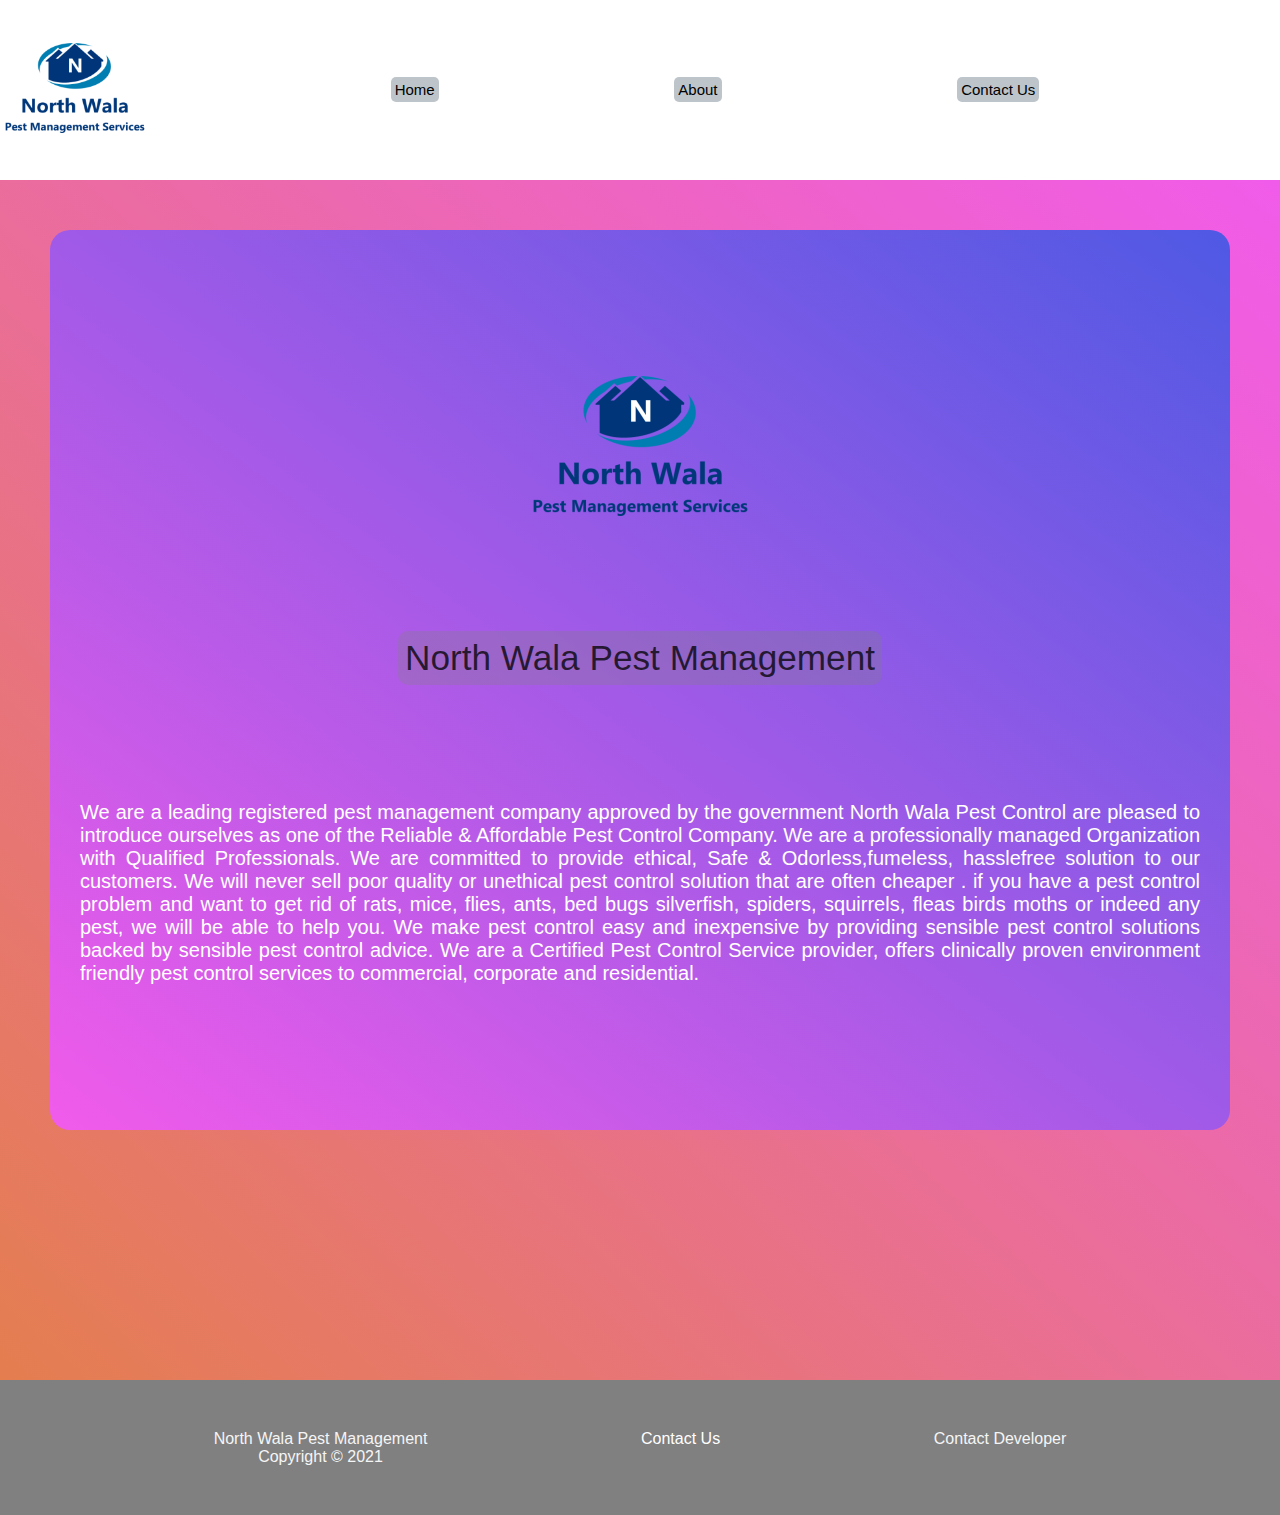
<file: about.html>
<!DOCTYPE html>
<html lang="en">
<head>
    <meta charset="UTF-8">
    <meta http-equiv="X-UA-Compatible" content="IE=edge">
    <meta name="viewport" content="width=device-width, initial-scale=1.0">
    <title>North Wala</title>
    <link rel="stylesheet" href="src/nav.css">
    <link rel="stylesheet" href="src/main.css">
    <link rel="stylesheet" href="src/footer.css">
    <link rel="shortcut icon" href="src/favicon.ico" type="image/x-icon">
    <link rel="stylesheet" href="src/about.css">
</head>
<body>
    <div class="full_page">
        <header>
            <nav>
                <a href="index.html"><img class='brand_logo' src="src/brandlogo.png" alt="Brand logo.."></a>
                <ul class='nav_links'>
                    <li><a class='nav_link' href="index.html">Home</a></li>
                    <li><a class='nav_link' href="">About</a></li>
                    <li><a class='nav_link' href="contact.html">Contact Us</a></li>
                </ul>
            </nav>
        </header>
        <main>
            <div class="aboutus">
                <div class="about">
                    <img src="src/brandlogo.png" alt="">
                    <span style='font-size: 2.2rem;color: rgba(0, 0, 0, 0.753); background-color: rgba(128, 128, 128, 0.295);padding: 7px;border-radius: 10px;text-align:center;'>North Wala Pest Management</span>
                    <p>We are a leading registered pest management company approved by the government North Wala Pest Control are pleased to introduce ourselves as one of the Reliable & Affordable Pest Control Company. We are a professionally managed Organization with Qualified Professionals. We are committed to provide ethical, Safe & Odorless,fumeless, hasslefree solution to our customers. We will never sell poor quality or unethical pest control solution that are often cheaper . if you have a pest control problem and want to get rid of rats, mice, flies, ants, bed bugs silverfish, spiders, squirrels, fleas birds moths or indeed any pest, we will be able to help you. We make pest control easy and inexpensive by providing sensible pest control solutions backed by sensible pest control advice. We are a Certified Pest Control Service provider, offers clinically proven environment friendly pest control services to commercial, corporate and residential.</p>
                </div>
                
                <div class='devinfocont'>
                    <span> Name  &nbsp;: Vishal Joshi</span>
                    <a href="tel:6395811181">Phone : 6395811181</a>
                    <a href="mailto: vishalwebdev0987@gmial.com">Email &nbsp;: vishalwebdev0987@gmail.com</a>
                    <a href="https://www.instagram.com/vishal_404_" target='_blank'>Instagram : vishal_404_</a>
                    
                </div>
            </div>
            
        </main>
        <div class="footer">
            <footer>
                <div>
                <p>North Wala Pest Management</p>
                <p class="copyright">Copyright &copy; 2021</p></div>
                <div class="contact"><a href="contact.html" style="color: white;">Contact Us</a></div>
                
                <div class="developerinfo" onclick="contactDeveloper()">Contact Developer </div>
            </footer>
        </div>
    </div>
    <script src="src/script.js"></script>
</body>
</html>
</file>
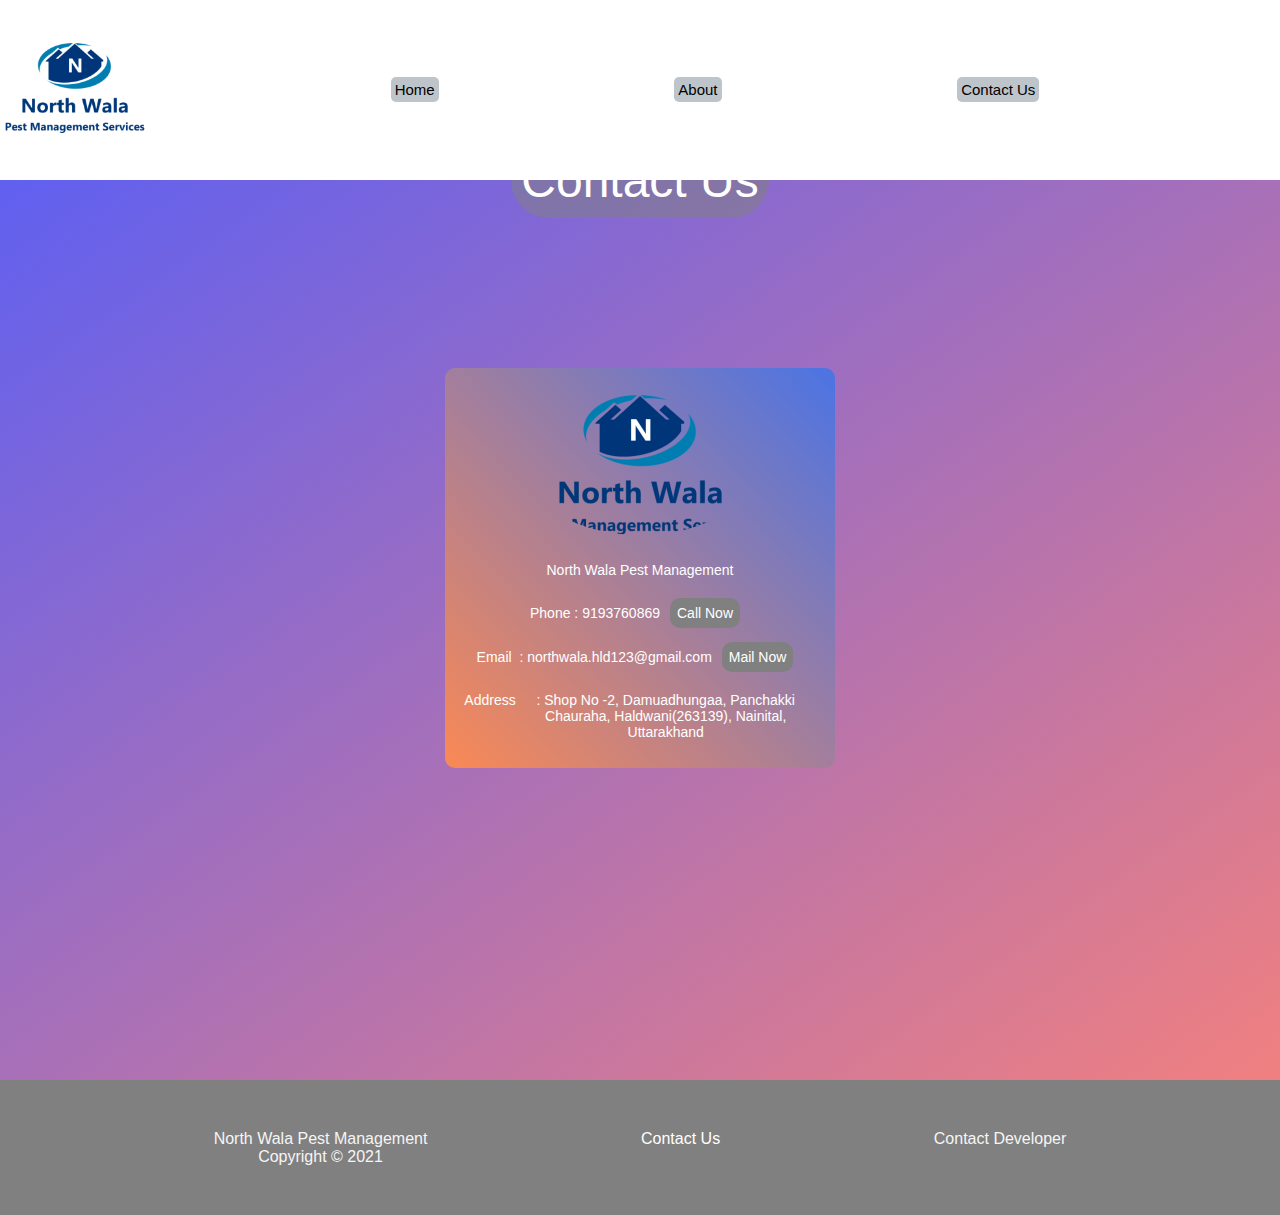
<file: contact.html>
<!DOCTYPE html>
<html lang="en">

<head>
    <meta charset="UTF-8">
    <meta http-equiv="X-UA-Compatible" content="IE=edge">
    <meta name="viewport" content="width=device-width, initial-scale=1.0">
    <title>Contact Us - North Wala</title>
    <link rel="stylesheet" href="src/nav.css">
    <link rel="stylesheet" href="src/contact.css">
    <link rel="stylesheet" href="src/main.css">
    <link rel="shortcut icon" href="src/favicon.ico" type="image/x-icon">
    <link rel="stylesheet" href="src/footer.css">
</head>

<body>
    <div class="full_page">
        <header>
            <nav>
                <a href="index.html"><img class='brand_logo' src="src/brandlogo.png" alt="Brand logo.."></a>
                <ul class='nav_links'>
                    <li><a class='nav_link' href="index.html">Home</a></li>
                    <li><a class='nav_link' href="about.html">About</a></li>
                    <li><a class='nav_link' href="contact.html">Contact Us</a></li>
                </ul>
            </nav>
        </header>
        
        <main>
            <div class='contactheading'>
                <span style='padding: 10px;font-size: 3rem;background-color: rgba(128, 128, 128, 0.521); border-radius: 50px;color: white;transform: translateY(-200%);'>Contact Us</span>

                <div class="northwalacontact">
                    <img src="src/brandlogo.png" alt="North Wala .." style="border-radius: 50%;size: 50px;">
                    <p> North Wala Pest Management</p>
                    <div>Phone : 9193760869<a href="tel:9193760869">Call Now</a></div>
                    <div>Email &nbsp;: northwala.hld123@gmail.com<a href="mailto: northwala.hld123@gmail.com">Mail Now</a></div>
                    <div style="display: flex;"><span> Address</span><span style="width: 300px;">: Shop No -2, Damuadhungaa,
                        Panchakki Chauraha, Haldwani(263139), Nainital, Uttarakhand</span></div>
                </div>

                <div class='devinfocont'>
                    <span> Name  &nbsp;: Vishal Joshi</span>
                    <a href="tel:6395811181">Phone : 6395811181</a>
                    <a href="mailto: vishalwebdev0987@gmial.com">Email &nbsp;: vishalwebdev0987@gmail.com</a>
                    <a href="https://www.instagram.com/vishal_404_" target='_blank'>Instagram : vishal_404_</a>
                </div>
            </div>
            
        </main>


        <div class="footer">
            <footer>
                <div>
                <p>North Wala Pest Management</p>
                <p class="copyright">Copyright &copy; 2021</p></div>
                <div class="contact"><a href="contact.html" style="color: white;">Contact Us</a></div>
                
                <div class="developerinfo" onclick="contactDeveloper()">Contact Developer </div>
            </footer>
        </div>
    </div>
    <script src="src/script.js"></script>
</body>

</html>
</file>
<file: src/nav.css>
*{
    margin: 0;
    padding: 0;
    box-sizing: border-box;
    font-family: sans-serif;
}

a{
    text-decoration: none;
}


.nav_link{
    color:rgb(0, 0, 0);
    padding: 4px;
    border-radius: 5px;
    background-color: rgba(56, 80, 95, 0.329);
    font-size: 15px;
}

.nav_links{
    list-style: none;
    padding: 5px;
    display: flex;
    justify-content: space-evenly;
    width: 100vw;
}

.nav_link:hover{
    background-color: lightslategray;
    color: rgb(255, 244, 244);
}

nav{
    background: rgb(255, 255, 255);
    height: 20vh;
    display: flex;
    align-items: center;
    justify-content: space-between;
}
</file>
<file: src/main.css>
.brand_look{
    max-width: 100vw;
    min-height: 80vh;
    background-image: url('https://3osjxu3xxjq23mfkh33lmwc9-wpengine.netdna-ssl.com/wp-content/uploads/2018/12/toronto-pest-control-welcome-2019-with-a-Pest-Free-Home.jpg');
    background-size: 100% 100%;
    background-repeat: no-repeat;
    display: flex;
    flex-direction: column;
    align-items: center;
    justify-content: space-evenly;
}

.brand_look span{
    background: rgba(187, 231, 144, 0);
    backdrop-filter: blur(5px);
    padding: 10px;
    font-size: 20px;
    text-align: center;
    border-radius: 10px;
}

.brand_look span h1{
    font-family: 'Abril face', cursive;

}

.brand_logo{
    width: 150px;
}

.brand_look img{
    height: 150px;
    width: 250px;
    text-align: center;
}

.cards{
    display: flex;
    flex-wrap: wrap;
    background: transparent;
    align-items:center;
    justify-content: center;
}

.card{
    display: flex;
    flex-direction: column;
    align-items: center;
    background-color: rgba(21, 226, 65, 0.575);
    padding: 15px;
    margin: 30px 30px;
    border-radius: 5px;
    color: rgb(63, 11, 15);
    font-weight: 700;
    height: 250px;
    width: 250px;

}

.card img{
    width: 100%;
    height: 100%;
    border-radius: 100%;
    border : 10px solid rgb(248, 74, 74);
}


.services{
    text-align: center;
    background: white;
    display: flex;
    justify-content: space-evenly;
    flex-direction: column;
    min-height: 120vh;
    overflow: hidden;

}

.devinfocont{
    align-self: center;
    color: white;
    cursor:no-drop;
    transition: all 0.4s ease-in;
    background-color: rgba(0, 0, 0, 0.521);
    backdrop-filter: blur(40px);
    border-radius: 7px;
    padding: 10px;
    position:relative;
    display:flex;
    transform: translateX(400%);
    opacity: 0;
    flex-direction: column;
    width: 300px;
    height: 200px;
    justify-content: center;
    text-align: center;
    align-items: baseline;
}

.devinfocont a{
    display: inline;
    color: white;
}
</file>
<file: src/footer.css>
.footer{
    min-height: 15vh;
    max-width: 100vw;
    background-color: grey;
    display: flex;
    align-items: center;
}


footer{
    color :whitesmoke;
    text-align: center;
    width: 100vw;
    display: flex;
    justify-content: space-evenly;
}

footer div{
    cursor:pointer;
}

footer p{
    cursor:no-drop;
}
</file>
<file: src/about.css>
.about{
    min-height: 100vh;
    display: flex;
    flex-direction: column;
    align-items: center;
    justify-content: space-evenly;
    font-size: 20px;
    padding: 30px;
    margin: 50px;
    text-align: justify;
    color: white;
    background: linear-gradient(to left bottom, rgb(79, 89, 228), rgb(241, 91, 234));
    border-radius: 20px;
}

.aboutus{
    display: flex;
    flex-direction: column;
    align-items: center;
    justify-content: space-evenly;
    overflow: hidden;
    background: linear-gradient(to right top, rgb(228, 126, 79), rgb(241, 91, 234));

}
</file>
<file: src/contact.css>
.contactheading{
    display: flex;
    align-items: center;
    justify-content: center;
    background:linear-gradient(to right bottom, rgb(96, 96, 240), lightcoral);
    min-height: 100vh;
    flex-direction: column;
    overflow: hidden;
}

.northwalacontact{
    text-align: center;
    height: 400px;
    width: 390px;
    font-size: 14px;
    display: flex;
    align-items: center;
    flex-direction: column;
    justify-content: space-evenly;
    border-radius: 10px;
    color: white;
    background: linear-gradient(to top right, rgb(250, 137, 85), rgb(75, 116, 228));
}

.northwalacontact a{
    padding: 7px;
    background-color: grey;
    margin: 10px;
    border-radius: 10px;
    color: white;
}
</file>
